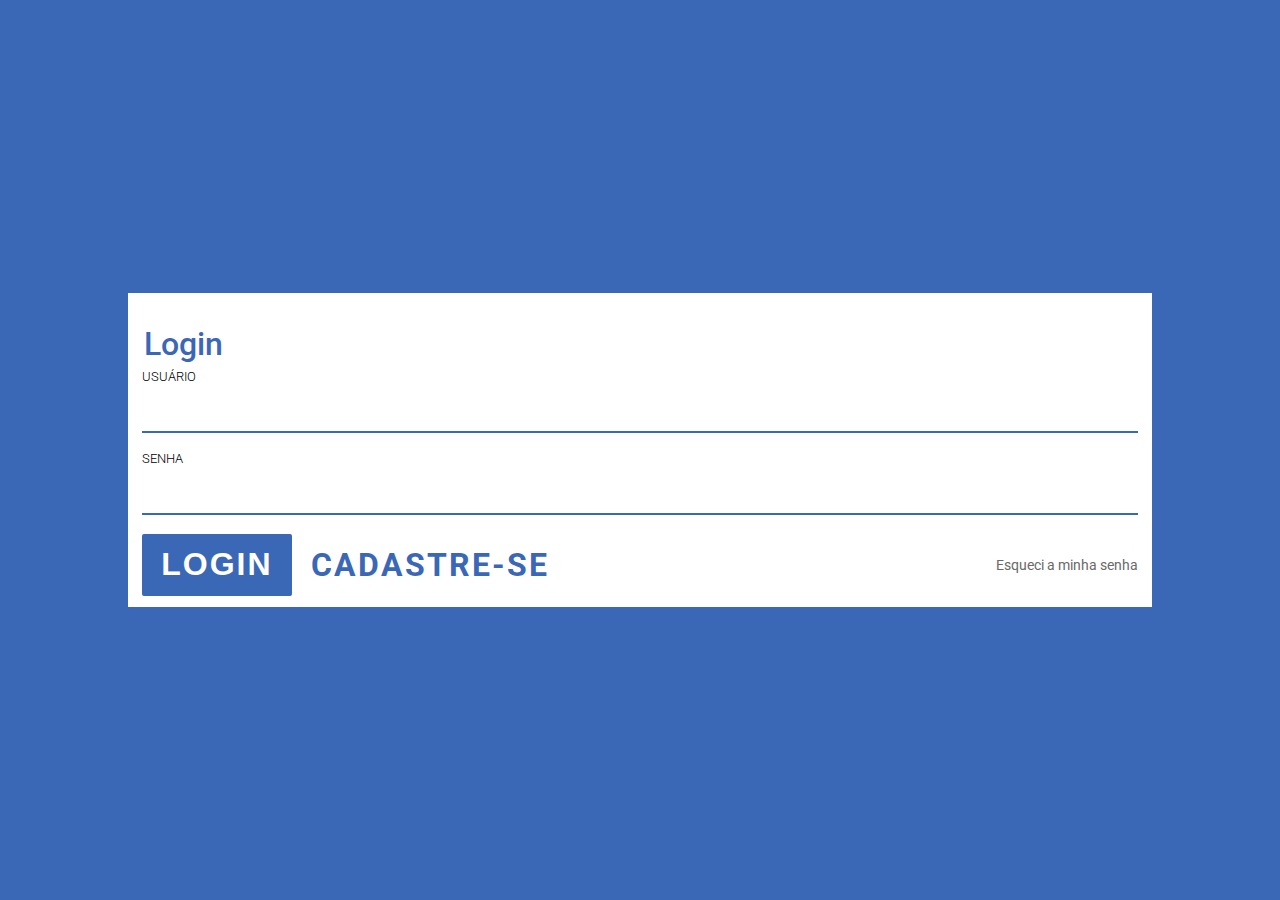
<file: Desafio-Login/index.html>
<!DOCTYPE html>
<html lang="pt-br">
<head>
    <meta charset="UTF-8">
    <meta name="viewport" content="width=device-width, initial-scale=1.0">
    <title>Login</title>
    <link rel="preconnect" href="https://fonts.googleapis.com">
<link rel="preconnect" href="https://fonts.gstatic.com" crossorigin>
<link href="https://fonts.googleapis.com/css2?family=Noto+Sans:wght@300&family=Poppins:wght@200;300;500&family=Roboto:ital,wght@0,300;1,400&display=swap" rel="stylesheet">
    <link rel="stylesheet" href="style.css">
</head>
<body>
    <form action="#" method="get" autocomplete="off" class="form">
        <fieldset class="form_fieldset">
            <legend class="form_title">Login</legend>

            <label for="user" class="form_label">USUÁRIO</label>
            <input type="text" id="user" name="user" required class="form_input">

            <label for="password" class="form_label">SENHA</label>
            <input type="password" id="password" name="password" required class="form_input">

            <div class="form_action">
                <input type="submit" value="Login" class="btn btn-primary" >
                <a href="cadastro.html" class="btn btn-secondary">Cadastre-se</a>
                <a href="#" class="form_action_aside">Esqueci a minha senha</a>
            </div>
        </fieldset>

    </form>
    
</body>
</html>
</file>
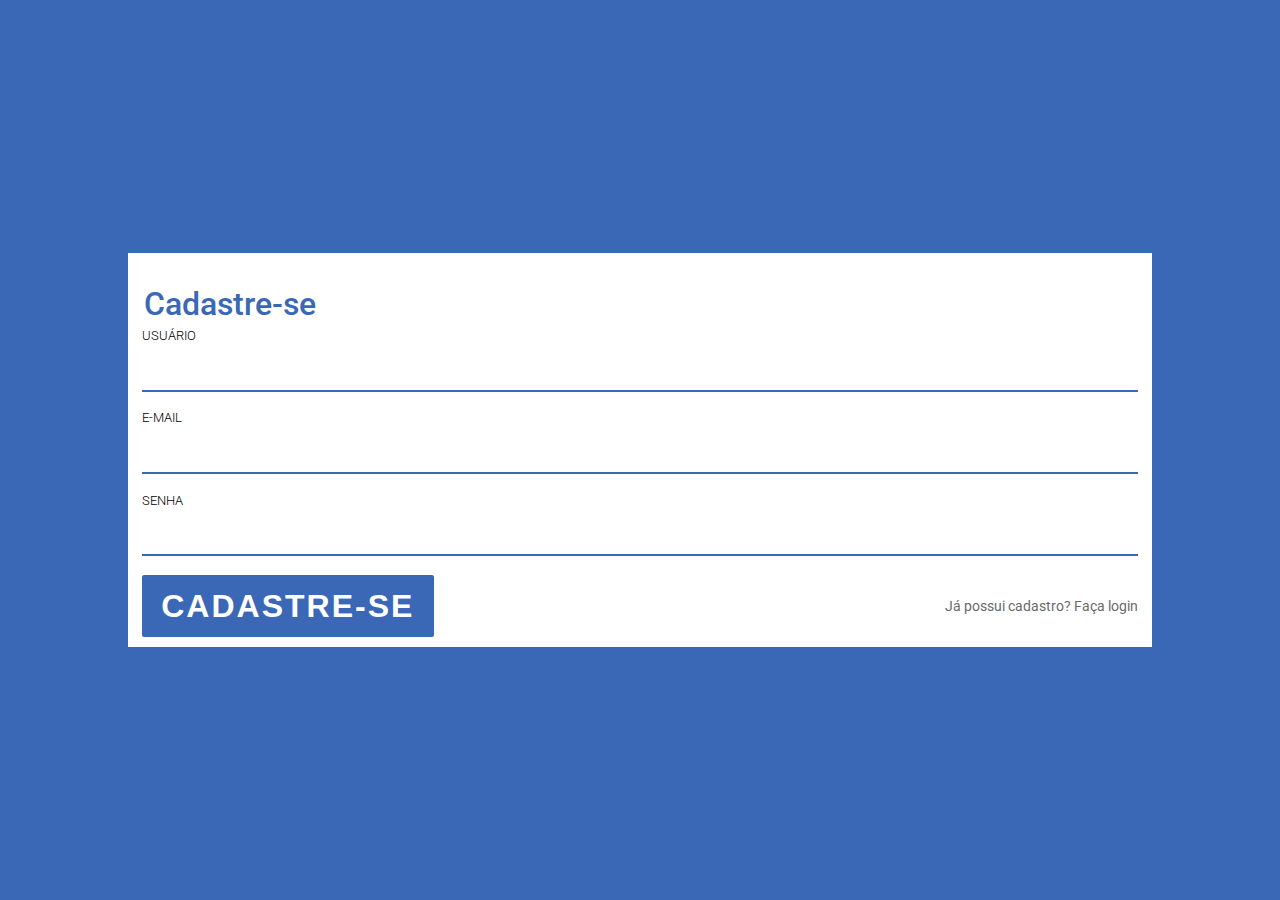
<file: Desafio-Login/cadastro.html>
<!DOCTYPE html>
<html lang="pt-br">
<head>
    <meta charset="UTF-8">
    <meta name="viewport" content="width=device-width, initial-scale=1.0">
    <title>Login</title>
    <link rel="preconnect" href="https://fonts.googleapis.com">
<link rel="preconnect" href="https://fonts.gstatic.com" crossorigin>
<link href="https://fonts.googleapis.com/css2?family=Noto+Sans:wght@300&family=Poppins:wght@200;300;500&family=Roboto:ital,wght@0,300;1,400&display=swap" rel="stylesheet">
    <link rel="stylesheet" href="style.css">
</head>
<body>
    <form action="#" method="get" autocomplete="off" class="form">
        <fieldset class="form_fieldset">
            <legend class="form_title">Cadastre-se</legend>

            <label for="user" class="form_label">USUÁRIO</label>
            <input type="text" id="user" name="user" required class="form_input">

            <label for="email" class="form_label">E-MAIL</label>
            <input type="email" id="email" name="email" required class="form_input">

            <label for="password" class="form_label">SENHA</label>
            <input type="password" id="password" name="password" required class="form_input">

            <div class="form_action">
                <input type="submit" value="cadastre-se" class="btn btn-primary" >
                <p class="form_action_aside">Já possui cadastro? <a href="index.html">Faça login</a></p>
                
            </div>
        </fieldset>

    </form>
    
</body>
</html>
</file>
<file: Desafio-Login/style.css>
:root{
    --login-color:#3a68b7;
}


body{
    margin: 0;
    display: flex;
    justify-content: center;
    align-items: center;
    min-height: 100vh;
    background-color:var(--login-color);
    font-family: Roboto, sans-serif;
}

.form{
    width: 80%;
    max-width: 32 rem;
    background-color: white;
}

.form_fieldset{
    border: none;
    display: flex;
    flex-direction: column;
    gap: .35em;
}

.form_title{
    font-weight: 500;
    font-size: 2rem;
    color: #3a68b7;
    padding-top: 2rem;
}

.form_label{
    font-size: .8rem;
    text-transform: uppercase;
    font-weight: 300;

}

.form_input{
    padding: .5em;
    font-size: 1.2em;
    border-radius: 0;
    border: none;
    border-bottom: 2px solid #3a68b7;
    margin-bottom: .8rem;
    outline: none;
}

.form_input:focus{
    outline: 3px solid #3a68b7;
    padding-left: .3rem;
}

.btn{
    text-transform: uppercase;
    font-size: 2rem;
    border-radius: 2px;
    border: none;
    outline: none; 
    padding: .8rem 1.2rem;
    font-weight: 700;
    letter-spacing: 2px;
    text-decoration: double;
}

.btn-primary{
    background-color: #3a68b7;
    color: white;
}

.btn-secondary{
  color: #3a68b7;  
}

.form_action_aside{
    font-size: .85rem;
    flex-grow: 1;
    text-align: right;
    text-decoration: none;
    color: dimgrey;
}

.form_action{
    display: flex;
    align-items: center;
    flex-wrap: wrap;
}

.form_action_aside a{
    text-decoration: none;
    color: inherit;
}
</file>
